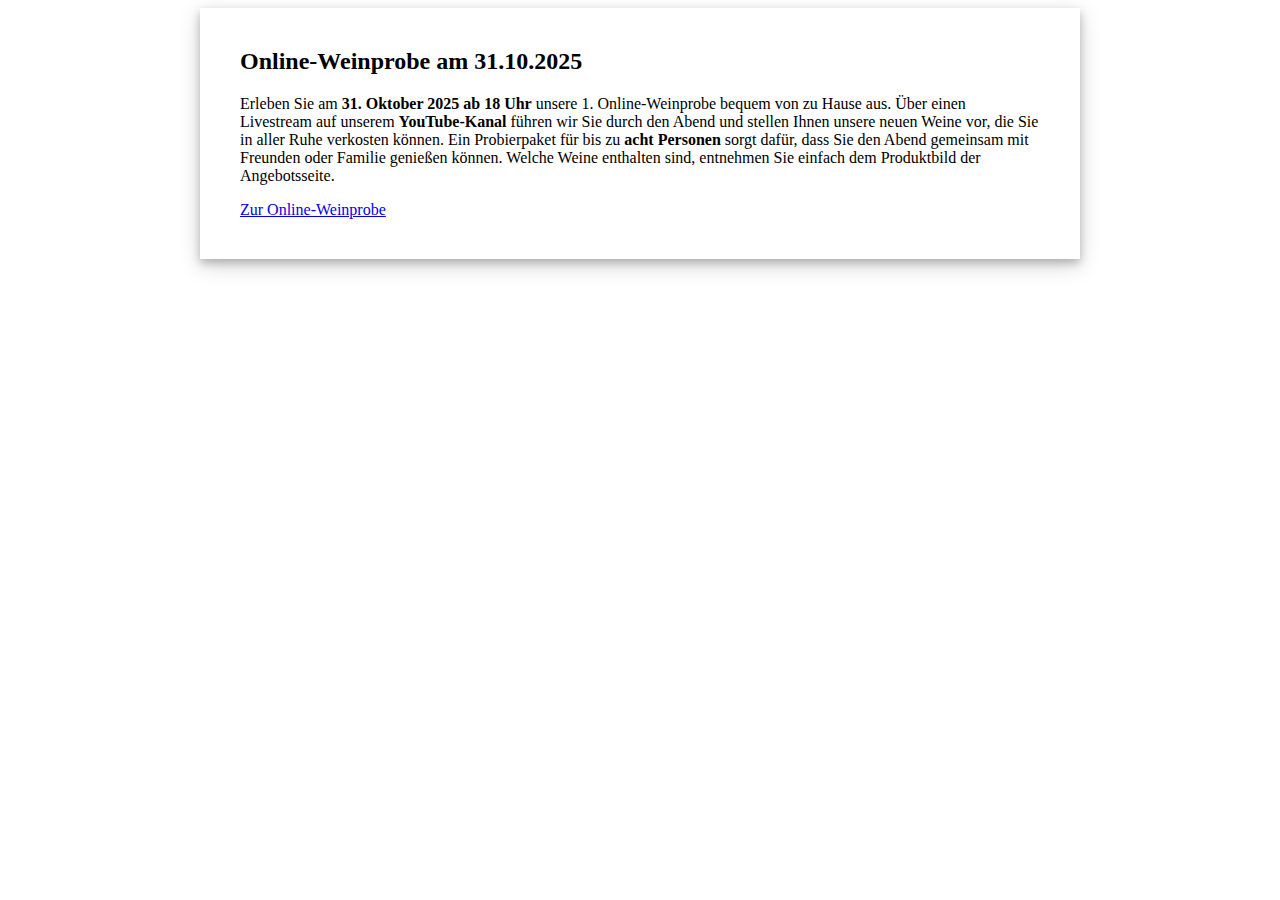
<file: aktionsbox/index.html>
<!DOCTYPE html>
<html lang="en">

<head>
    <meta charset="UTF-8">
    <meta name="viewport" content="width=device-width, initial-scale=1.0">
    <title>Aktionsbox</title>
    <link rel="stylesheet" href="style.css">
</head>

<body>
    <div class="aktions-container">
        <div class="aktions-box">
            <h2 class="aktions-h2">Online-Weinprobe am 31.10.2025</h2>
            <p class="aktions-p">
                Erleben Sie am <span class="bold">31. Oktober 2025 ab 18 Uhr</span> unsere 1. Online-Weinprobe bequem von zu Hause aus. Über einen
                Livestream auf unserem <span class="bold">YouTube-Kanal</span> führen wir Sie durch den Abend und stellen Ihnen unsere neuen Weine
                vor, die Sie in aller Ruhe verkosten können.
                Ein Probierpaket für bis zu <span class="bold">acht Personen</span> sorgt dafür, dass Sie den Abend gemeinsam mit Freunden oder
                Familie genießen können. Welche Weine enthalten sind, entnehmen Sie einfach dem Produktbild der Angebotsseite.
            </p>
            <a href="#" class="btn btn--primary">Zur Online-Weinprobe</a>
        </div>
    </div>
</body>

</html>
</file>
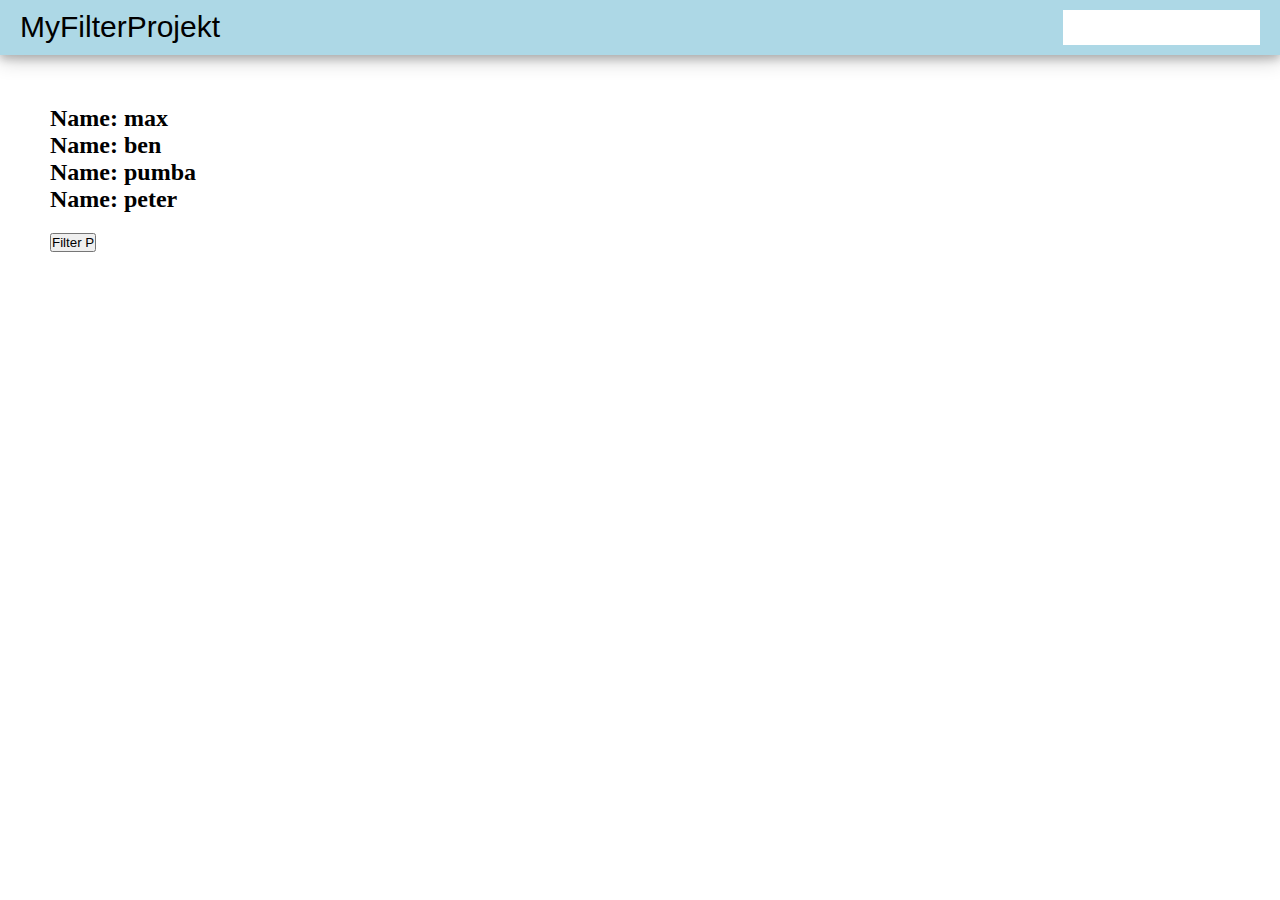
<file: filterFunctions/index.html>
<!DOCTYPE html>
<html lang="en">

<head>
    <meta charset="UTF-8">
    <meta name="viewport" content="width=device-width, initial-scale=1.0">
    <title>FilterFunctions</title>
    <script src="./script.js"></script>
    <link rel="stylesheet" href="style.css">
</head>

<body onload="renderArr()">
    <nav class="myNav">
        <span class="logo">MyFilterProjekt</span>
        <input id="bens_input" class="myInput" type="text" onkeyup="getInput()" >
    </nav>
    <div class="superMain">
        <div id="main_content" class="mainContent">


        </div>
        <button onclick="renderFilterArr()">Filter P</button>
    </div>

</body>

</html>
</file>
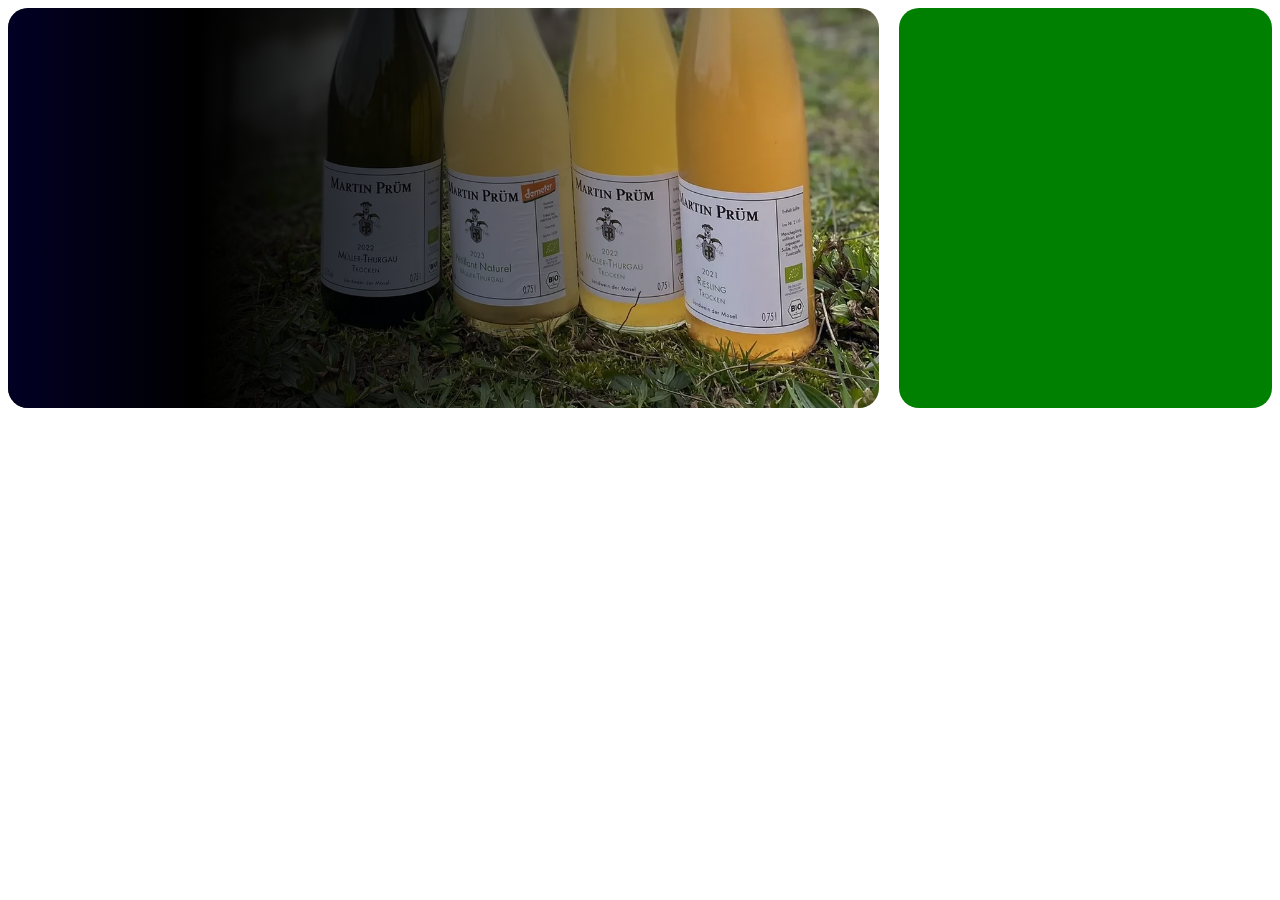
<file: weinprobe/index.html>
<!DOCTYPE html>
<html lang="en">
<head>
    <meta charset="UTF-8">
    <meta http-equiv="X-UA-Compatible" content="IE=edge">
    <meta name="viewport" content="width=device-width, initial-scale=1.0">
    <title>aktionsbox</title>
    <link rel="stylesheet" href="style.css">
</head>
<body>
    <div class="myContainer">
        <div class="bigBox">
            <div class="imgAbsolute"></div>
        </div>
        <div class="smallBox">

        </div>
    </div>
</body>
</html>
</file>
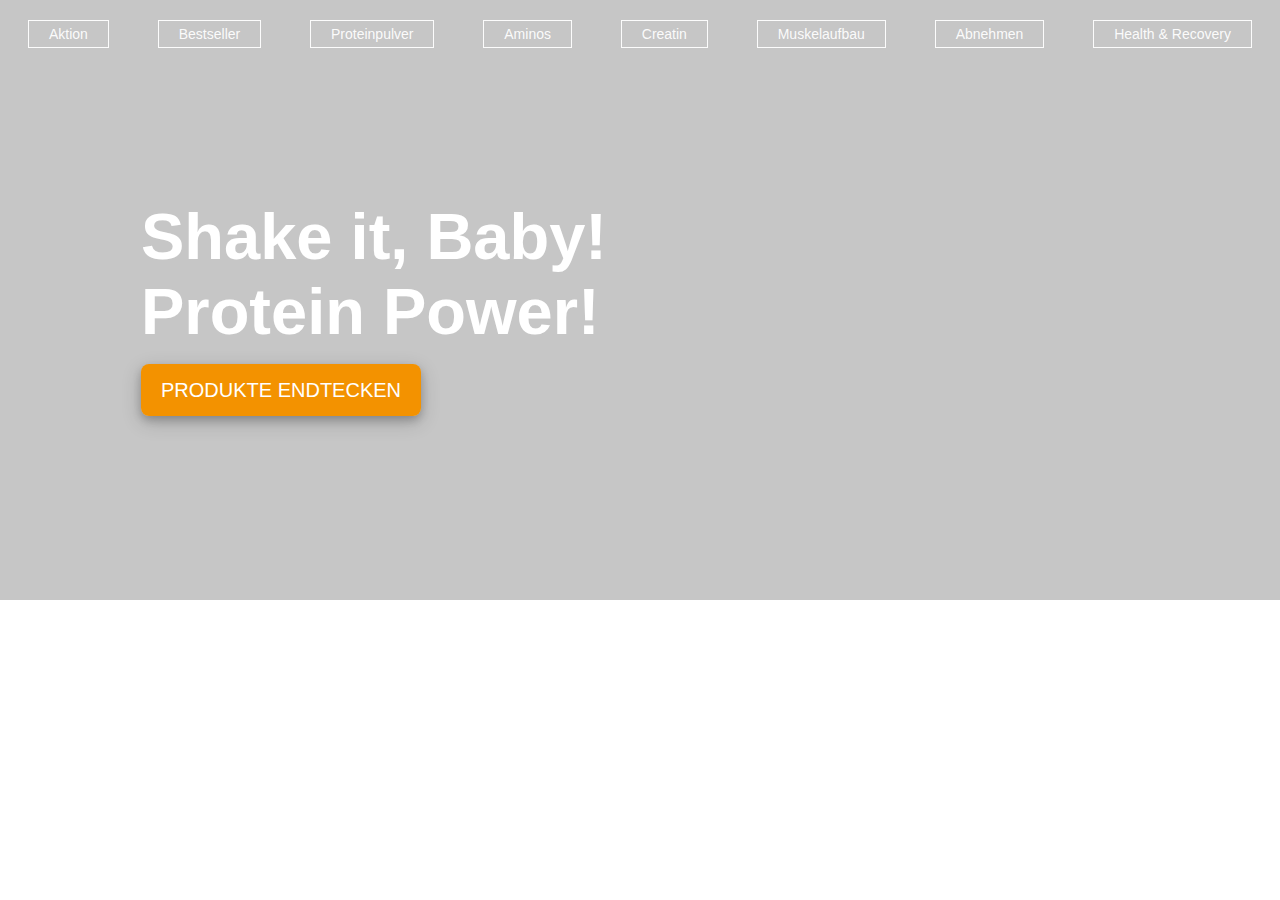
<file: shopEffectiv/effectivShop.html>
<!DOCTYPE html>
<html lang="en">

<head>
    <meta charset="UTF-8">
    <meta name="viewport" content="width=device-width, initial-scale=1.0">
    <title>Effectiv shopify</title>
    <link rel="stylesheet" href="style.css">
</head>

<body>
    <div class="aot">
        <div class="overlay"></div>
        <div class="container-pillen">
            <a href="/collections/frontpage">Aktion</a>
            <a href="/collections/frontpage">Bestseller</a>
            <a href="/collections/frontpage">Proteinpulver</a>
            <a href="/collections/frontpage/aminos">Aminos</a>
            <a href="/collections/frontpage/creatin">Creatin</a>
            <a href="/collections/frontpage/muskelaufbau">Muskelaufbau</a>
            <a href="/collections/frontpage/abnehmen">Abnehmen</a>
            <a href="/collections/frontpage/gesundheit">Health &amp; Recovery</a>
        </div>
        <div class="content">
            <h1 class="myH1">Shake it, Baby! <br>Protein Power!</h1>
            <a class="myButton" href="#">Produkte Endtecken</a>
        </div>
        <video autoplay muted loop id="video" src="https://cdn.shopify.com/videos/c/o/v/9a45a0bde3f947b3a8fe3f1711706cb2.mp4"></video>

    </div>


</body>

</html>
</file>
<file: aktionsbox/style.css>
.aktions-container{
    display: flex;
    justify-content: center;
}

.aktions-box{
    max-width: 800px;
    padding: 40px;
    background-color: white;
    box-shadow: 0 4px 8px 0 rgba(0, 0, 0, 0.2), 0 6px 20px 0 rgba(0, 0, 0, 0.19);
}

.aktions-h2{
    margin-top: 0;
}

.bold{
    font-weight: bold;
}
</file>
<file: filterFunctions/style.css>
*{
    margin: 0;
    padding: 0;
}
.mainContent{
    display: flex;
    flex-direction: column;
}

.myNav{
    display: flex;
    justify-content: space-between;
    padding: 10px 20px;
    background-color: lightblue;
    box-shadow: 0 4px 8px 0 rgba(0, 0, 0, 0.2), 0 6px 20px 0 rgba(0, 0, 0, 0.19);
}

.logo{
    font-family: 'Gill Sans', 'Gill Sans MT', Calibri, 'Trebuchet MS', sans-serif;
    font-size: 30px;
}

.mainContent{
    margin-top: 50px;
    margin-bottom: 20px;
}

.superMain{
    margin: 0 50px;
}

.myInput{
    border: 0;
    height: auto;
    padding: 10px;
}
</file>
<file: weinprobe/style.css>
.myContainer{
    gap: 20px;
    display: flex;
    position: relative;
    height: 400px;
}

.bigBox{
    width: 70%;
    background-image: url("./img/weine.webp");
    background-size: cover;
    background-position-y: bottom 10px;
    position: relative;
    background-position: center calc(100% - 17%);
    border-radius: 20px;
}

.smallBox{
    background-color: green;
    width: 30%;
    border-radius: 20px;
}

.imgAbsolute{
    background: #020024;
    background: linear-gradient(90deg, rgba(2, 0, 36, 1) 0%, rgba(0, 0, 0, 1) 22%, rgba(255, 255, 255, 0) 92%);
    height: 100%;
    width: 100%;
    border-radius: 20px;
}
</file>
<file: shopEffectiv/style.css>
* {
    padding: 0;
    margin: 0;
    box-sizing: border-box;
}

body {
    font-family: 'Franklin Gothic Medium', 'Arial Narrow', Arial, sans-serif;
}

.aot {
    display: flex;
    flex-direction: column;
    position: relative;
    height: 600px;
    justify-content: center;
}

.myH1 {
    font-size: 65px;
    color: white;
    margin-bottom: 30px;
}

.content {
    position: relative;
    z-index: 10;
    max-width: 1250px;
    width: 80%;
    align-self: center;
    padding: 0 13px;
}

.container-pillen {
    align-self: center;
    width: 100%;
    max-width: 1250px;
    display: flex;
    justify-content: space-between;
    flex-direction: row;
    overflow-x: auto;
    position: absolute;
    top: 10px;
    scrollbar-width: none;
    z-index: 9;
}

.container-pillen a {
    margin: 10px 13px;
    padding: 5px 20px;
    white-space: nowrap;
    text-decoration: none;
    color: #fffffff2;
    border: 1px solid #fffffff2;
    font-size: 14px;
    position: relative;
   
}

.myButton {
    background-color: #F39200;
    text-decoration: none;
    color: white;
    padding: 15px 20px;
    border-radius: 8px;
    font-size: 20px;
    font-weight: 200;
    text-transform: uppercase;
    box-shadow: 0 4px 8px 0 rgba(0, 0, 0, 0.2), 0 6px 20px 0 rgba(0, 0, 0, 0.19);
}

#video {
    position: absolute;
    width: 100%;
    height: 100%;
    bottom: 0px;
    object-fit: cover;
    z-index: -1;
}

.overlay {
    background-color: rgba(0, 0, 0, 0.222);
    z-index: 0;
    width: 100%;
    height: 100%;
    position: absolute;
}

h2 {
    background-color: green;
    position: absolute;
    top: 200px;
    z-index: 5;
}




@media(max-width: 600px) {

    .myH1 {
        font-size: 44px;
    }

    .content {
        margin: 0px;
        padding: 10px;
    }

    .aot {
        justify-content: center;
    }
}
</file>
